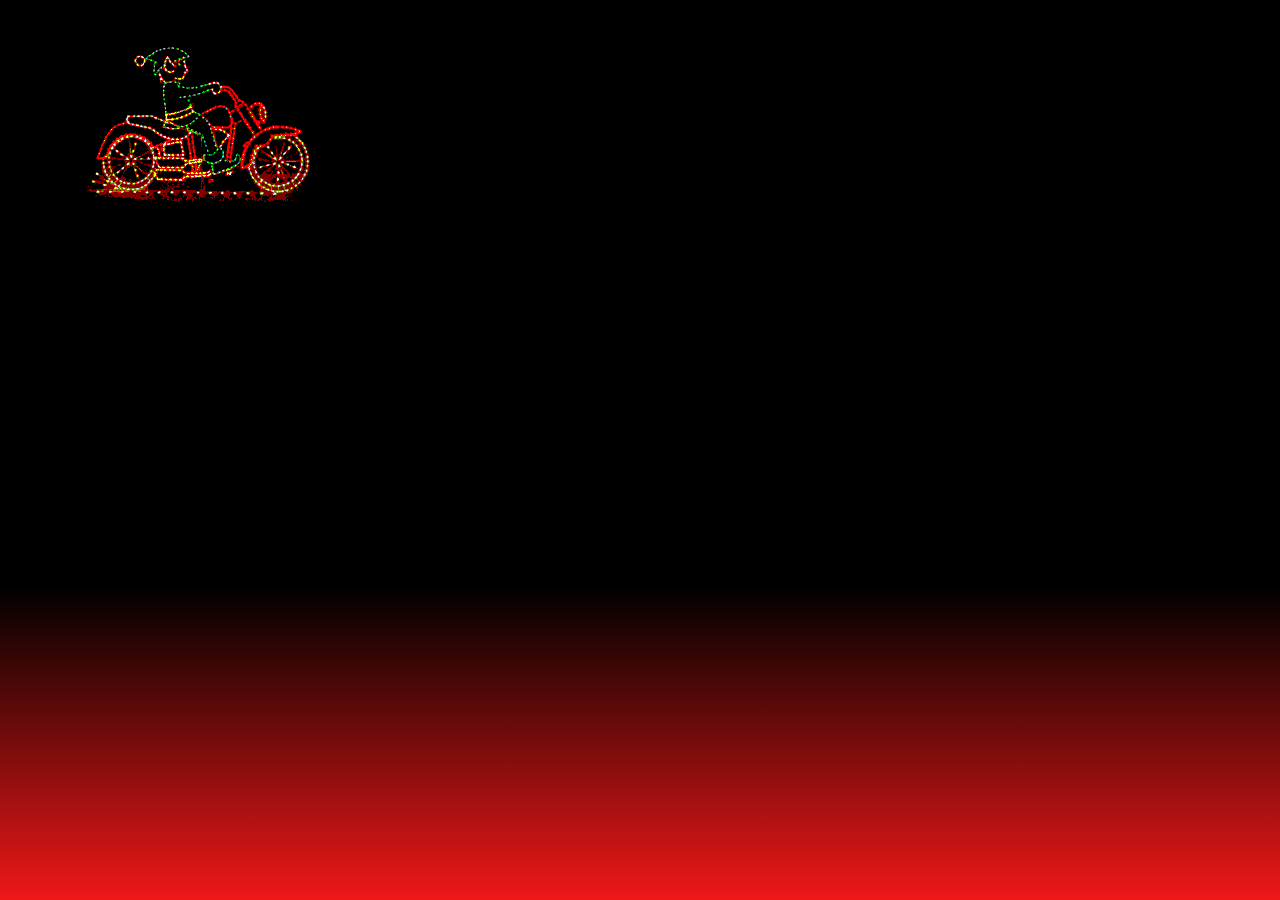
<file: index.html>
<!DOCTYPE html>
<html lang="en">
<head>
	<meta charset="UTF-8">
	<meta name="viewport" content="width=device-width, initial-scale=1.0">
	<meta http-equiv="X-UA-Compatible" content="ie=edge">
	<link rel="stylesheet" href="vendors/bootstrap/css/bootstrap.min.css">
	<link href="https://fonts.googleapis.com/css?family=Raleway" rel="stylesheet">
	<link rel="stylesheet" href="css/main.css">
	<title>Jquery Jojojo</title>
</head>
<body class="grad70 vh100">
	<main class="container-flex-column">
		<div class="container">
			<div class="row">
				<div class="col-xs-12">
					<img src="assets/img/logo.gif" alt="" class="img-responsive logo">
				</div>
			</div>
	  </div>
	</main>
	<script src="vendors/jquery/jquery-3.2.1.min.js"></script>
	<script src="js/app.js"></script>
</body>
</html>
</file>
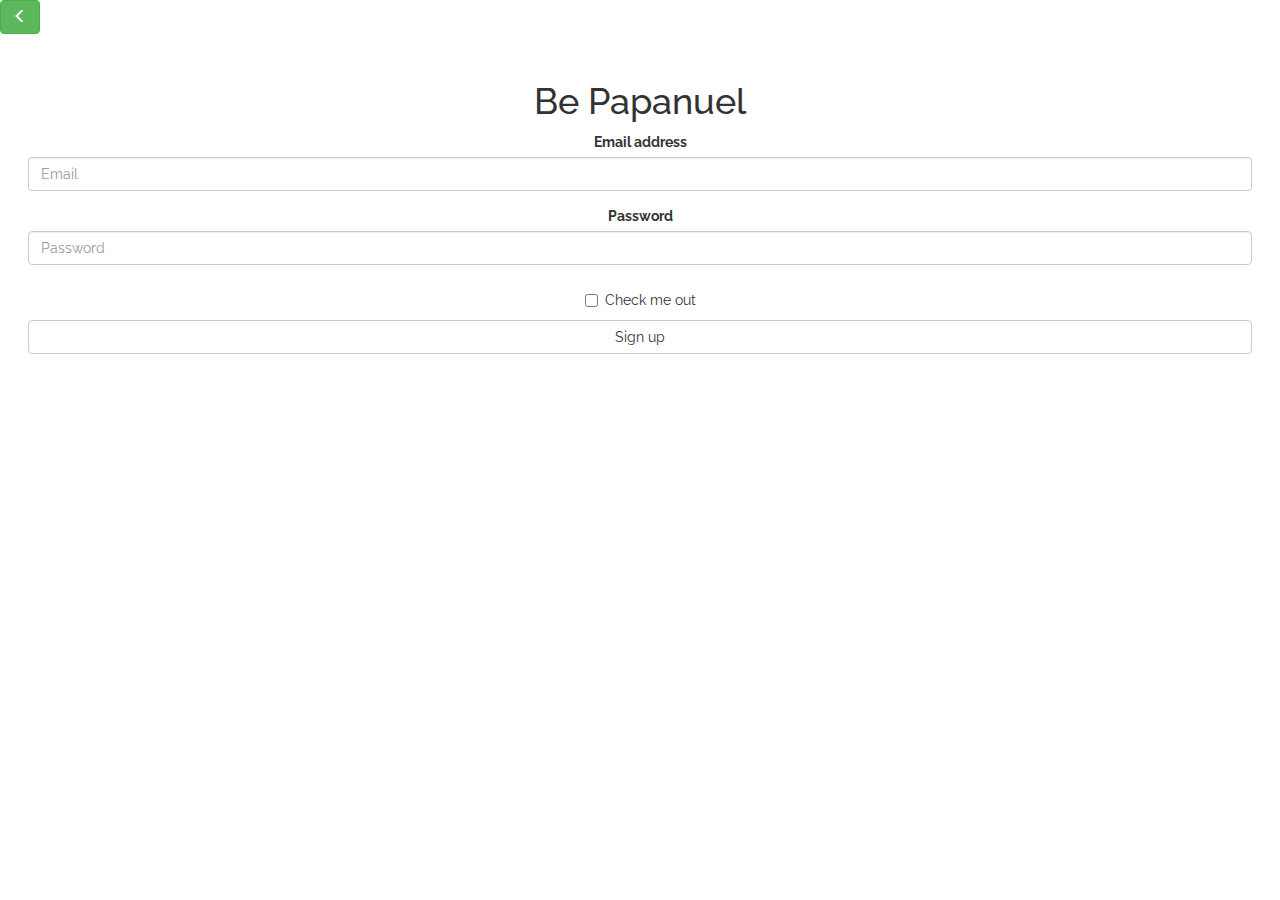
<file: views/signup.html>
<!DOCTYPE html>
<html lang="en">
<head>
	<meta charset="UTF-8">
	<meta name="viewport" content="width=device-width, initial-scale=1.0">
	<meta http-equiv="X-UA-Compatible" content="ie=edge">
	<link rel="stylesheet" href="../vendors/bootstrap/css/bootstrap.min.css">
	<link href="https://fonts.googleapis.com/css?family=Raleway" rel="stylesheet">
	<link rel="stylesheet" href="../css/main.css">
	<title>Sign up</title>
</head>
<body class="vh100">
  <a href="register.html" type="button" class="btn btn-success">
      <span class="glyphicon glyphicon-menu-left" aria-hidden="true"></span>
  </a>
<form class="container-flex-column text-center">
  <h1 class="title">Be Papanuel</h1>
  <div class="form-group">
      <label for="exampleInputEmail1">Email address</label>
      <input type="email" class="form-control" id="InputEmail" placeholder="Email">
  </div>
  <div class="form-group">
      <label for="exampleInputPassword1">Password</label>
      <input type="password" class="form-control" id="InputPassword" placeholder="Password">
  </div>
  <div class="checkbox">
      <label>
      <input type="checkbox"> Check me out
      </label>
  </div>
  <button type="submit" class="btn btn-default">Sign up</button>
  </form>
	<script src="../vendors/jquery/jquery-3.2.1.min.js"></script>
	<script src="../js/signup.js"></script>
</body>
</html>
</file>
<file: css/main.css>
body {
	font-family: 'Raleway', sans-serif !important;
}

.grad70 {
    background: linear-gradient( rgb(0, 0, 0) 65%, rgb(238, 24, 24));
    }
.container-flex-column{
	display: flex;
	flex-direction: column;
	justify-content: center;
	padding: 2em;
}
.vh100{
	height: 100vh;
}
</file>
